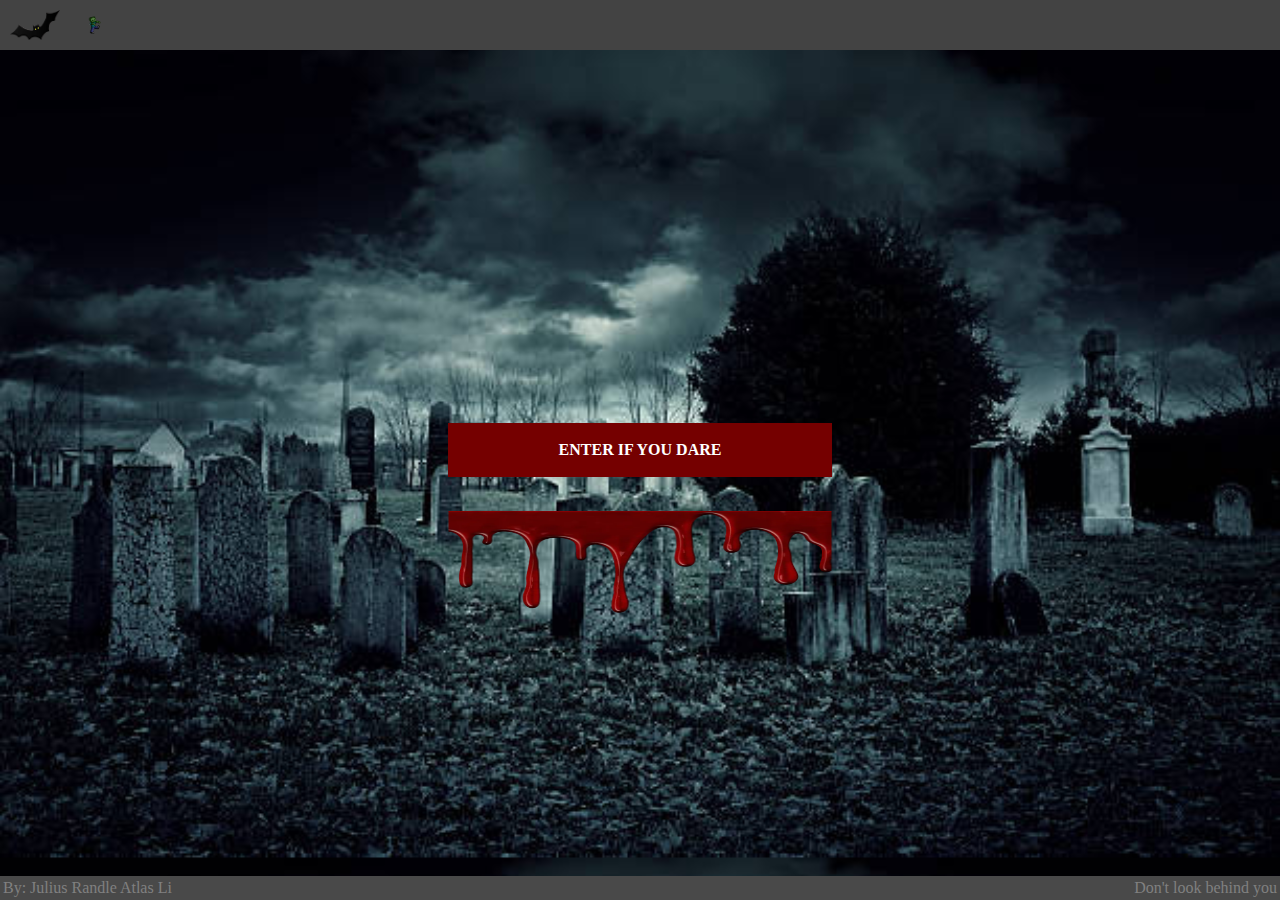
<file: index.html>
<!DOCTYPE html>
<html lang="en">

<head>
    <title>Landing</title>
    <meta charset="UTF-8">
    <link rel="stylesheet" href="spooktacular.css">
</head>

<body>




    <header>
        <img src="images/Halloween-Bat-Transparent.png" alt="bat with transparent background">
        <img id="m_zombie" src="images/m_zombie.gif" alt="">
    </header>

    <div class="content-main">

        <a href="page3.html">
            <div id="button">
                ENTER IF YOU DARE
            </div>
            <div id="button-hover">
                ARE YOU SURE?
            </div>

            <div id="blood-drip">
                <img src="images/blood-drip.png" alt="dripping blood">
            </div>
        </a>

    </div>

    <footer>
        <div id="credits">
            By:
            Julius Randle
            Atlas Li
        </div>
        <div id="phrase">
            Don't look behind you
        </div>
    </footer>


</body>

</html>
</file>
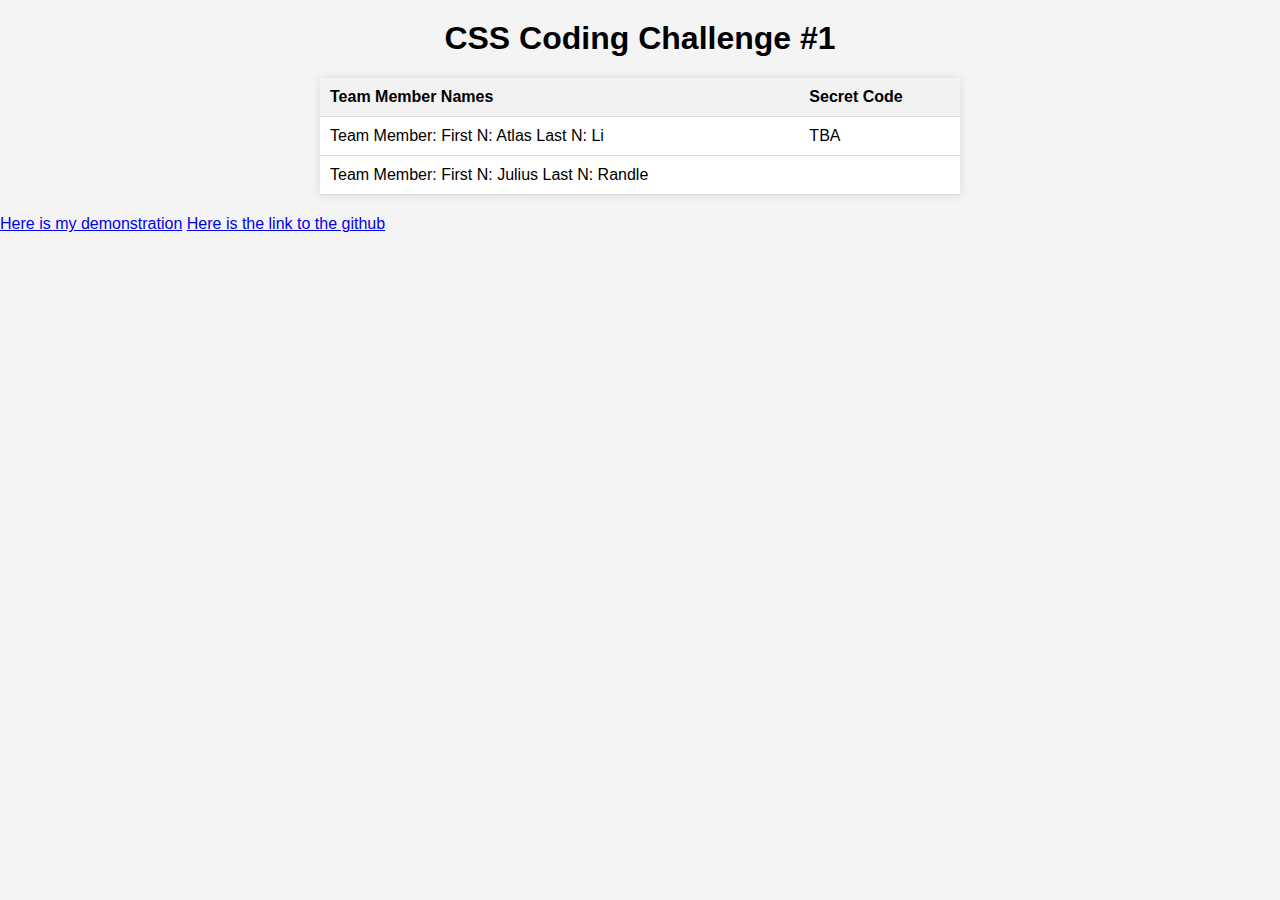
<file: Index_Template.html>
<!DOCTYPE html>
<html lang="en">
<head>
   
   
    <title>CSS Coding Challenge #1</title>
    <style>
        body {
            font-family: Arial, sans-serif;
            margin: 0;
            padding: 0;
            background-color: #f4f4f4;
        }

        h1 {
            text-align: center;
            margin-top: 20px;
        }

        table {
            margin: 20px auto;
            border-collapse: collapse;
            width: 50%;
            background-color: #fff;
            box-shadow: 0 0 10px rgba(0, 0, 0, 0.1);
        }

        th, td {
            padding: 10px;
            text-align: left;
            border-bottom: 1px solid #ddd;
        }

        th {
            background-color: #f2f2f2;
        }

        tr:hover {
            background-color: #f9f9f9;
        }
    </style>
</head>
<body>
    <h1>CSS Coding Challenge #1</h1>
    <table>
        <thead>
            <tr>
                <th>Team Member Names</th>
                <th>Secret Code</th>
				
            </tr>
        </thead>
        <tbody>
            <tr>
                <td>Team Member: First N: Atlas Last N: Li </td>
				<td>TBA</td>
             
            </tr>
            <tr>
                <td>Team Member: First N: Julius Last N: Randle</td>
				<td>&nbsp;</td>
               
            </tr>
            
        </tbody>
    </table>
	 <footer>
        <a href="index.html">Here is my demonstration</a>
		<a href="https://github.com/liatlas/coding-challenge-animated-halloween-storybook">Here is the link to the github</a>
    </footer>
	
</body>
</html>
</file>
<file: spooktacular.css>
@keyframes flicker {

    0%,
    1% {
        background: url(images/tv_static.jpg);
    }

    2%,
    50% {
        background: url(images/forest-entrance.png);
        background-image: no-repeat;
        background-size: cover;
    }

    51%,
    52% {
        background: url(images/tv_static.jpg);
    }

    53%,
    99% {
        background: url(images/forest-entrance.png);
        background-image: no-repeat;
        background-size: cover;
    }

    100% {
        background: url(images/tv_static.jpg);
    }
}

@keyframes moveImage {
    0% {
        left: 50px;
    }
    50% {
        left: 90%;
    }   
    100% {
        left: 50px;
    }
}

body {
    animation: flicker 2s;
    animation-iteration-count: 5;
    background: url(images/graveyard.jpg);
    background-image: no-repeat;
    background-size: cover;
}

* {
    padding: 0px;
    margin: 0px;
    box-sizing: border-box;
    font-family: Georgia;
}

header {
    position: sticky;
    width: 100%;
    height: 50px;
    background-color: rgb(67, 67, 67);
}

header img {
    height: 50px;
    width: auto;
    padding: 10px;
}
#m_zombie {
    position: absolute;
    width: 50px;
    height: auto;
    animation: moveImage 10s ease-in-out infinite;
}

#content-main {
    display: flex;
}

#button {
    font-weight: bold;
    position: absolute;
    top: 50%;
    left: 50%;
    background-color: rgb(117, 0, 0);
    text-align: center;
    width: 30%;
    padding: 15px;
    border: 3px solid rgb(117, 0, 0);
    color: white;
    transform: translate(-50%, -50%);
    z-index: 2;
}

#button:hover {
    opacity: 0%;
    transition: 1s all ease-in-out;
}

#blood-drip img {
    position: absolute;
    top: 64%;
    left: 50%;
    transform: translate(-50%, -50%);
    width: 383px;
    height: 130px;
}

#button-hover{
    font-weight: bold;
    position: absolute;
    top: 50%;
    left: 50%;
    background-color: rgb(117, 0, 0);
    text-align: center;
    width: 30%;
    padding: 15px;
    border: 3px solid rgb(117, 0, 0);
    color: white;
    transform: translate(-50%, -50%);
    z-index: 1;
}

footer {
    display: flex;
    flex-direction: row;
    position: fixed;
    left: 0;
    bottom: 0;
    width: 100%;
    justify-content: space-between;
    padding: 3px;
    background-color: rgb(73, 73, 73);
    color: gray;
}
</file>
